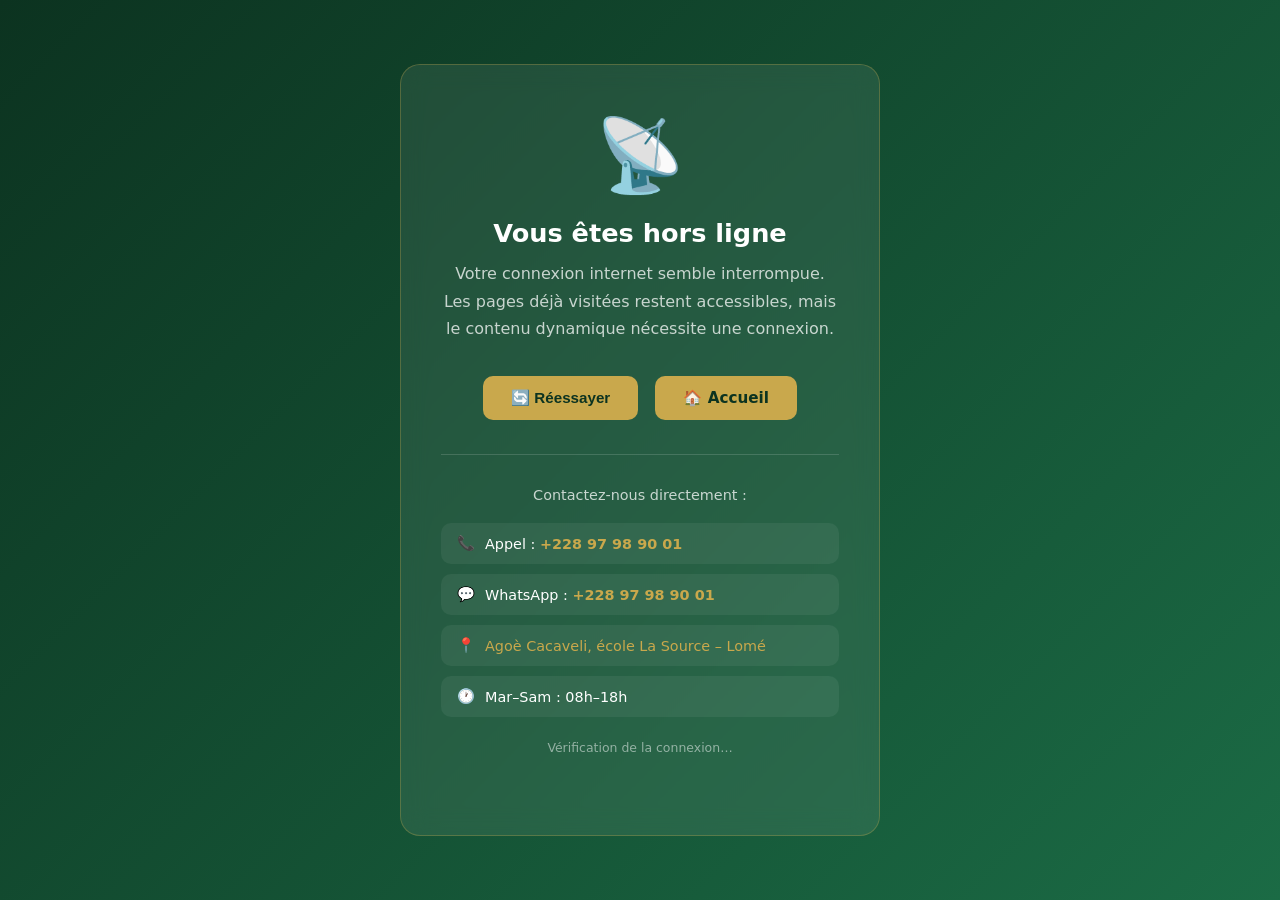
<file: offline.html>
<!doctype html>
<html lang="fr">
<head>
<meta charset="utf-8">
<meta name="viewport" content="width=device-width,initial-scale=1">
<title>Hors ligne – MiraLocks</title>
<link rel="icon" type="image/x-icon" href="assets/favicon.ico">
<link rel="icon" type="image/png" sizes="32x32" href="assets/favicon-32.png">
<link rel="icon" type="image/png" sizes="16x16" href="assets/favicon-16.png">
<link rel="apple-touch-icon" sizes="180x180" href="assets/apple-touch-icon.png">
<meta name="description" content="Institut MiraLocks – Page hors ligne. Vérifiez votre connexion internet.">
<meta name="theme-color" content="#c9a84c">
<style>
  *, *::before, *::after { box-sizing: border-box; margin: 0; padding: 0; }
  body {
    font-family: system-ui, -apple-system, sans-serif;
    background: linear-gradient(135deg, #0c3320 0%, #1b6b45 100%);
    min-height: 100vh;
    display: flex;
    align-items: center;
    justify-content: center;
    padding: 20px;
    color: #fff;
  }
  .card {
    background: rgba(255,255,255,.08);
    backdrop-filter: blur(12px);
    border: 1px solid rgba(201,168,76,.3);
    border-radius: 20px;
    padding: 48px 40px;
    text-align: center;
    max-width: 480px;
    width: 100%;
  }
  .icon { font-size: 72px; margin-bottom: 20px; animation: pulse 2s infinite; }
  @keyframes pulse { 0%,100%{transform:scale(1)} 50%{transform:scale(1.05)} }
  h1 { font-size: 1.6rem; font-weight: 800; margin-bottom: 12px; color: #fff; }
  p  { color: rgba(255,255,255,.75); line-height: 1.7; margin-bottom: 28px; }
  .gold { color: #c9a84c; }
  .btn {
    display: inline-flex; align-items: center; gap: 8px;
    background: #c9a84c; color: #0c3320;
    font-weight: 700; font-size: .95rem;
    padding: 13px 28px; border-radius: 10px;
    text-decoration: none; border: none; cursor: pointer;
    transition: transform .2s, background .2s;
    margin: 6px;
  }
  .btn:hover { transform: translateY(-2px); background: #e8d080; }
  .divider { border: none; border-top: 1px solid rgba(255,255,255,.15); margin: 28px 0; }
  .contacts { display: flex; flex-direction: column; gap: 10px; }
  .contact-item {
    display: flex; align-items: center; gap: 10px;
    background: rgba(255,255,255,.06); border-radius: 10px;
    padding: 12px 16px; font-size: .9rem;
  }
  .contact-item a { color: #c9a84c; text-decoration: none; font-weight: 600; }
  .status { font-size: .78rem; color: rgba(255,255,255,.5); margin-top: 20px; }
  @media (max-width:480px) { .card { padding: 32px 24px; } }
</style>
<link rel="canonical" href="https://www.miralocks.com/offline.html">
<link rel="manifest" href="manifest.json">
</head>
<body>
<div class="card">
  <div class="icon">📡</div>
  <h1>Vous êtes hors ligne</h1>
  <p>Votre connexion internet semble interrompue. Les pages déjà visitées restent accessibles, mais le contenu dynamique nécessite une connexion.</p>

  <button class="btn" onclick="window.location.reload()">🔄 Réessayer</button>
  <a class="btn" href="index.html">🏠 Accueil</a>

  <hr class="divider">

  <p style="margin-bottom:16px;font-size:.9rem">Contactez-nous directement :</p>
  <div class="contacts">
    <div class="contact-item">
      <span>📞</span>
      <span>Appel : <a href="tel:+22897989001">+228 97 98 90 01</a></span>
    </div>
    <div class="contact-item">
      <span>💬</span>
      <span>WhatsApp : <a href="https://wa.me/22897989001">+228 97 98 90 01</a></span>
    </div>
    <div class="contact-item">
      <span>📍</span>
      <span class="gold">Agoè Cacaveli, école La Source – Lomé</span>
    </div>
    <div class="contact-item">
      <span>🕐</span>
      <span>Mar–Sam : 08h–18h</span>
    </div>
  </div>

  <p class="status" id="status-msg">Vérification de la connexion…</p>
</div>

<script>
  function checkConnection() {
    var msg = document.getElementById('status-msg');
    if (navigator.onLine) {
      msg.textContent = '✅ Connexion rétablie — rechargement…';
      setTimeout(function() { window.location.href = 'index.html'; }, 1500);
    } else {
      msg.textContent = '❌ Toujours hors ligne — réessayez plus tard.';
    }
  }
  window.addEventListener('online', checkConnection);
  setTimeout(checkConnection, 2000);
</script>
</body>
</html>
</file>
